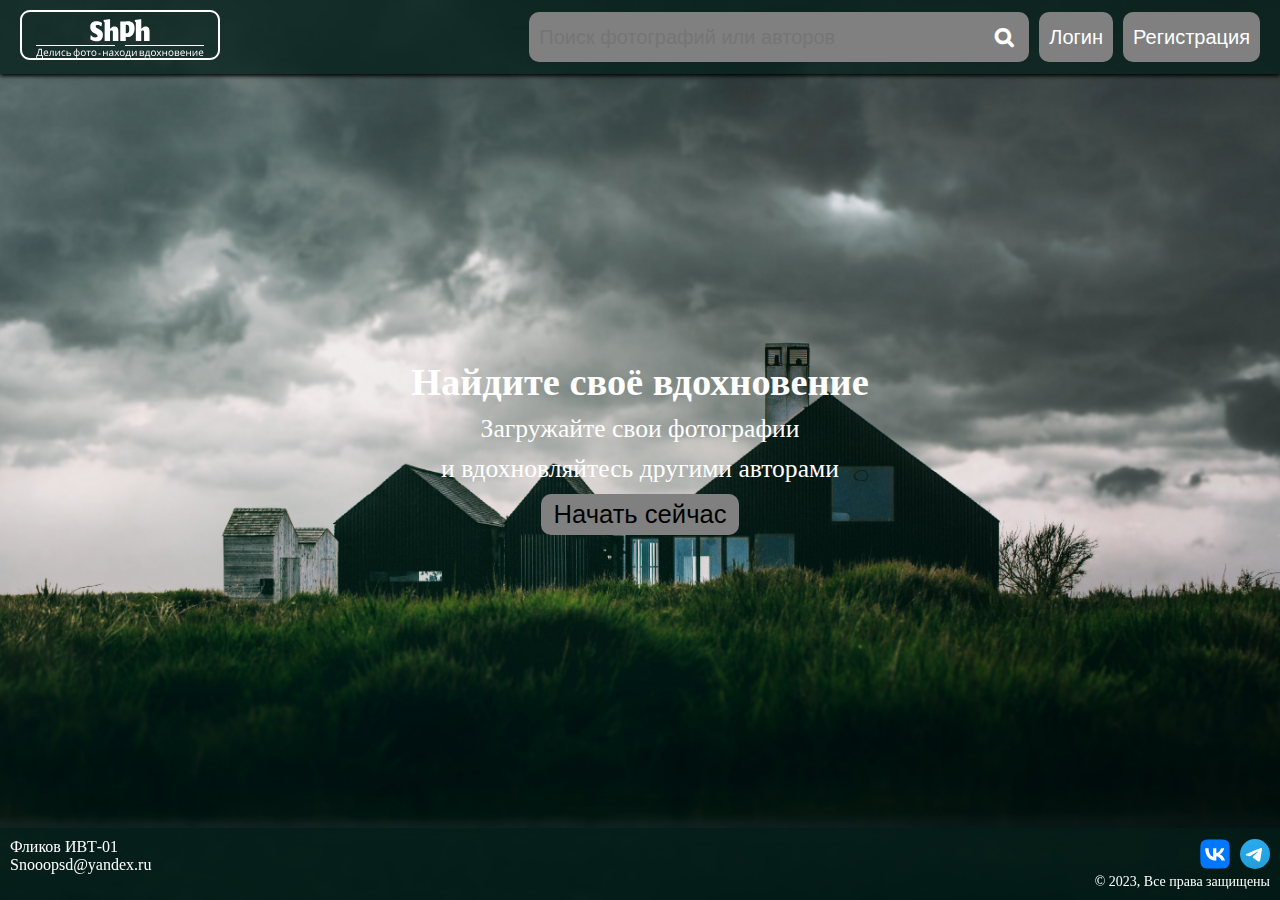
<file: index.html>
<!DOCTYPE html>
<html>
    <head>
        <meta charset="UTF-8">
        <meta http-equiv="X-UA-Compatible" content="IE=edge">
        <meta name="viewport" content="width=device-widgth, initial-scale=1.0">
        <link rel="stylesheet" href="https://maxcdn.bootstrapcdn.com/font-awesome/4.5.0/css/font-awesome.min.css">
        <link rel="stylesheet" href="./styles/MainPageNoAuth/body_style.css">
        <link rel="stylesheet" href="./styles/MainPageNoAuth/header_style.css">
        <link rel="stylesheet" href="./styles/MainPageNoAuth/main_style.css">
        <link rel="stylesheet" href="./styles/MainPageNoAuth/footer_style.css">
        <title>PupuWoo</title>
    </head>
    <body id="background-changer">
        <section class="header_wrap"> <!--Хэдер-->
            <header>
                <div class="logo">
                    <a href="./index.html"><img src="./images/logo.svg"></a>
                </div>
                <div class="menu-icon" id="menu-icon">
                    <div class="bar"></div>
                    <div class="bar"></div>
                    <div class="bar"></div>
                    <nav>
                        <ul>
                            <li></li>
                            <li>
                                <button class="login">Логин</button>
                            </li>
                            <li>
                                <button class="register">Регистрация</button>
                            </li>
                            <li>
                                <form class="search-form">
                                    <input class="search-input" type="text" placeholder="Поиск фотографий или авторов">
                                    <button class="search-button" type="submit"></button>
                                </form>
                            </li>
                        </ul>
                    </nav>
                </div>
                <div class="menu">
                    <div class="search">
                        <form class="search-form">
                            <input class="search-input" type="text" placeholder="Поиск фотографий или авторов">
                            <button class="search-button" type="submit"></button>
                        </form>
                    </div>
                    <div class="buttons">
                        <button class="login">Логин</button>
                        <button class="register">Регистрация</button>
                    </div>
                </div>
            </header>
        </section>
        <section class="container"> <!--Тело страницы-->
            <div class="content">
                <h1>Найдите своё вдохновение</h1>
                <p>Загружайте свои фотографии</p>
                <p>и вдохновляйтесь другими авторами</p>
                <button><a href="./Galery.html">Начать сейчас</a></button>
            </div>
        </section>
        <section> <!--Футер-->
            <footer>
                <div class="footer-content">
                    <div class="company-info">
                        <p>Фликов ИВТ-01</p>
                        <p>Snooopsd@yandex.ru</p>
                    </div>
                    <div class="social-links">
                        <a href="https://vk.com/id81656573"><img src="./images/VK Logo.svg" alt="Вконтаке"></a>
                        <a href="https://t.me/ssfser"><img src="./images/tg logo.svg" alt="Telegram"></a>
                    </div>
                </div>
                <div class="footer-info">
                    <p>&copy; 2023, Все права защищены</p>
                </div>
            </footer>
        </section>
        <script>
            const menuIcon = document.getElementById("menu-icon");
            const nav = document.querySelector("nav");

            menuIcon.addEventListener("click", () => {
                nav.classList.toggle("active"); // Добавить или удалить класс "active" у элемента nav
            });
        </script>
        <script>
            const backgrounds = ['./images/background/BackgroundImage001.jpg',
            './images/background/BackgroundImage002.jpg', './images/background/BackgroundImage003.jpg',
            './images/background/BackgroundImage004.jpg', './images/background/BackgroundImage005.jpg'];
            const backgroundChanger = document.getElementById('background-changer');
            let currentIndex = 0;

            function changeBackground() {
                currentIndex = (currentIndex + 1) % backgrounds.length;
                const nextBackground = backgrounds[currentIndex];
                backgroundChanger.style.backgroundImage = `url(${nextBackground})`;
            }

            setInterval(changeBackground, 10000); // 10 секунд
        </script>
    </body>
</html>
</file>
<file: styles/MainPageNoAuth/body_style.css>
* {
    padding: 0;
    margin: 0;
    box-sizing: border-box;
}

body {
    background-image: url(../../images/background/BackgroundImage001.jpg); 
    background-size: cover;
    background-position: center center;
    background-attachment: fixed;
    background-repeat: no-repeat;
    transition: background-image 0.2s ease;
    margin: auto;
}

@media (max-width: 768px) {
    .body {
        background-size: cover;
    }
}
</file>
<file: styles/MainPageNoAuth/header_style.css>
* {
    padding: 0;
    margin: 0;
    box-sizing: border-box;
    list-style: none;
}

header {
    background-color: rgba(3, 29, 24, 0.75);
    color: #fff;
    display: flex;
    justify-content: space-between;
    align-items: center;
    padding: 10px 20px;
    box-shadow: 0px 2px 4px rgba(0, 0, 0, 2);
}

.buttons {
    display: flex;
    gap: 10px;
}

.buttons button {
    height: 50px;
    border-radius: 10px;
    background-color: #808080;
    border: none;
    color: #fff;
    padding: 10px 10px;
    font-size: 20px;
}

.login .register {
    cursor: pointer;
}

.login:hover, .register:hover {
    background-color: #656565;
    text-decoration: none;
    color: #fff;
}

.search-form {
    position: relative;
    width: 500px;
    margin: 0 auto;
}

.search-input, .search-button {
    border: none;
    outline: none;
    border-radius: 10px;
}

.search-input {
    width: 100%;
    height: 50px;
    background: #808080;
    color: #ffffff;
    font-style: normal;
    font-size: 20px;
    padding-left: 10px;
}

.search-button {
    height: 40px;
    width: 40px;
    position: absolute;
    top: 5px;
    right: 5px;
    background: #808080;
    cursor: pointer;
}

.search-button:before {
    content: "\f002";
    font-family: FontAwesome;
    color: #ffffff;
    font-size: 20px;
    font-weight: bold;
}

.search-button:hover {
    background-color: #656565;
}

.menu-icon {
    display: none;
    flex-direction: column;
    cursor: pointer;
    position: absolute;
    right: 30px;
    align-items: center;
}

.bar {
    width: 25px;
    height: 3px;
    background-color: #fff;
    margin: 3px 0;
    position: relative;
    max-width: 100px;
}

.menu {
    display: flex;
    gap: 10px;
}

nav ul li button {
    height: 50px;
    border-radius: 10px;
    background-color: #808080;
    border: none;
    color: #fff;
    padding: 10px 10px;
    font-size: 20px;
    width: 100%;
    display: block;
    align-items: center;
    justify-content: center;
    gap: 10px;
    cursor: pointer;
}

nav ul li .search-form {
    position: relative;
    width: 100%;
    margin: 0 auto;
}

nav {
    position: absolute;
    top: 100%;
    right: 0;
    width: 90vw;
    max-width: 90vw;
    display: none;
    background-color: rgba(3, 29, 24, 0.25);
}

nav ul {
    list-style: none;
    padding: 0;
}

nav.active {
    display: block;
}

nav ul li {
    width: 100%;
    height: 50px;
    border-radius: 10px;
    border: none;
    color:#fff;
    padding: 0 30px;
    margin-bottom: 5px;
    font-size: 20px;
    display: block;
    align-items: center;
    justify-content: center;
}

@media (max-width: 768px) {
    .menu {
        display: none;
        flex-direction: column;
        background-color: rgba(3, 29, 24, 0.75);
        padding: 10px 20px;
    }

    .menu.active {
        display: flex;
    }

    .menu-icon {
        display: flex;
    }
}
</file>
<file: styles/MainPageNoAuth/main_style.css>
* {
    padding: 0;
    margin: 0;
    box-sizing: border-box;
}

.container {
    display: flex;
    justify-content: center;
    align-items: center;
    height: 83vh;
}

.content {
    text-align: center;
    width: 80%;
    max-width: 720px;
}

.content h1 {
    font-size: 3vw;
    color: #fff;
}

.content p {
    font-size: 2vw;
    margin: 10px 0;
    color: #fff;
}

.content button {
    background-color: #808080;
    color: #000;
    border: none;
    border-radius: 10px;
    padding: 0.5vw 1vw;
    cursor: pointer;
    font-size: 2vw;
    transition: background-color 0.3s;
}

.content button a {
    color: #000;
    text-decoration: none;
}

.content button:hover {
    background-color: #656565;
}

@media (max-width: 768px) {
    .content h1, .content p, .content button {
        font-size: 16px;
    }
}
</file>
<file: styles/MainPageNoAuth/footer_style.css>
* {
    padding: 0;
    margin: 0;
    box-sizing: border-box;
}

footer {
    background-color: rgba(3, 29, 24, 0.75);
    color: #fff;
    padding: 10px;
    bottom: 0;
    position: fixed;
    width: 100%;
}

.footer-content {
    display: flex;
    justify-content: space-between;
    align-items: center;
}

.company-info {
    text-align: left;
}

.social-links {
    display: flex;
    gap: 10px;
}

.social-links a img {
    width: 30px;
    height: 30px;
}

.footer-info {
    text-align: right;
}

.footer-info p {
    font-size: 14px;
}
</file>
